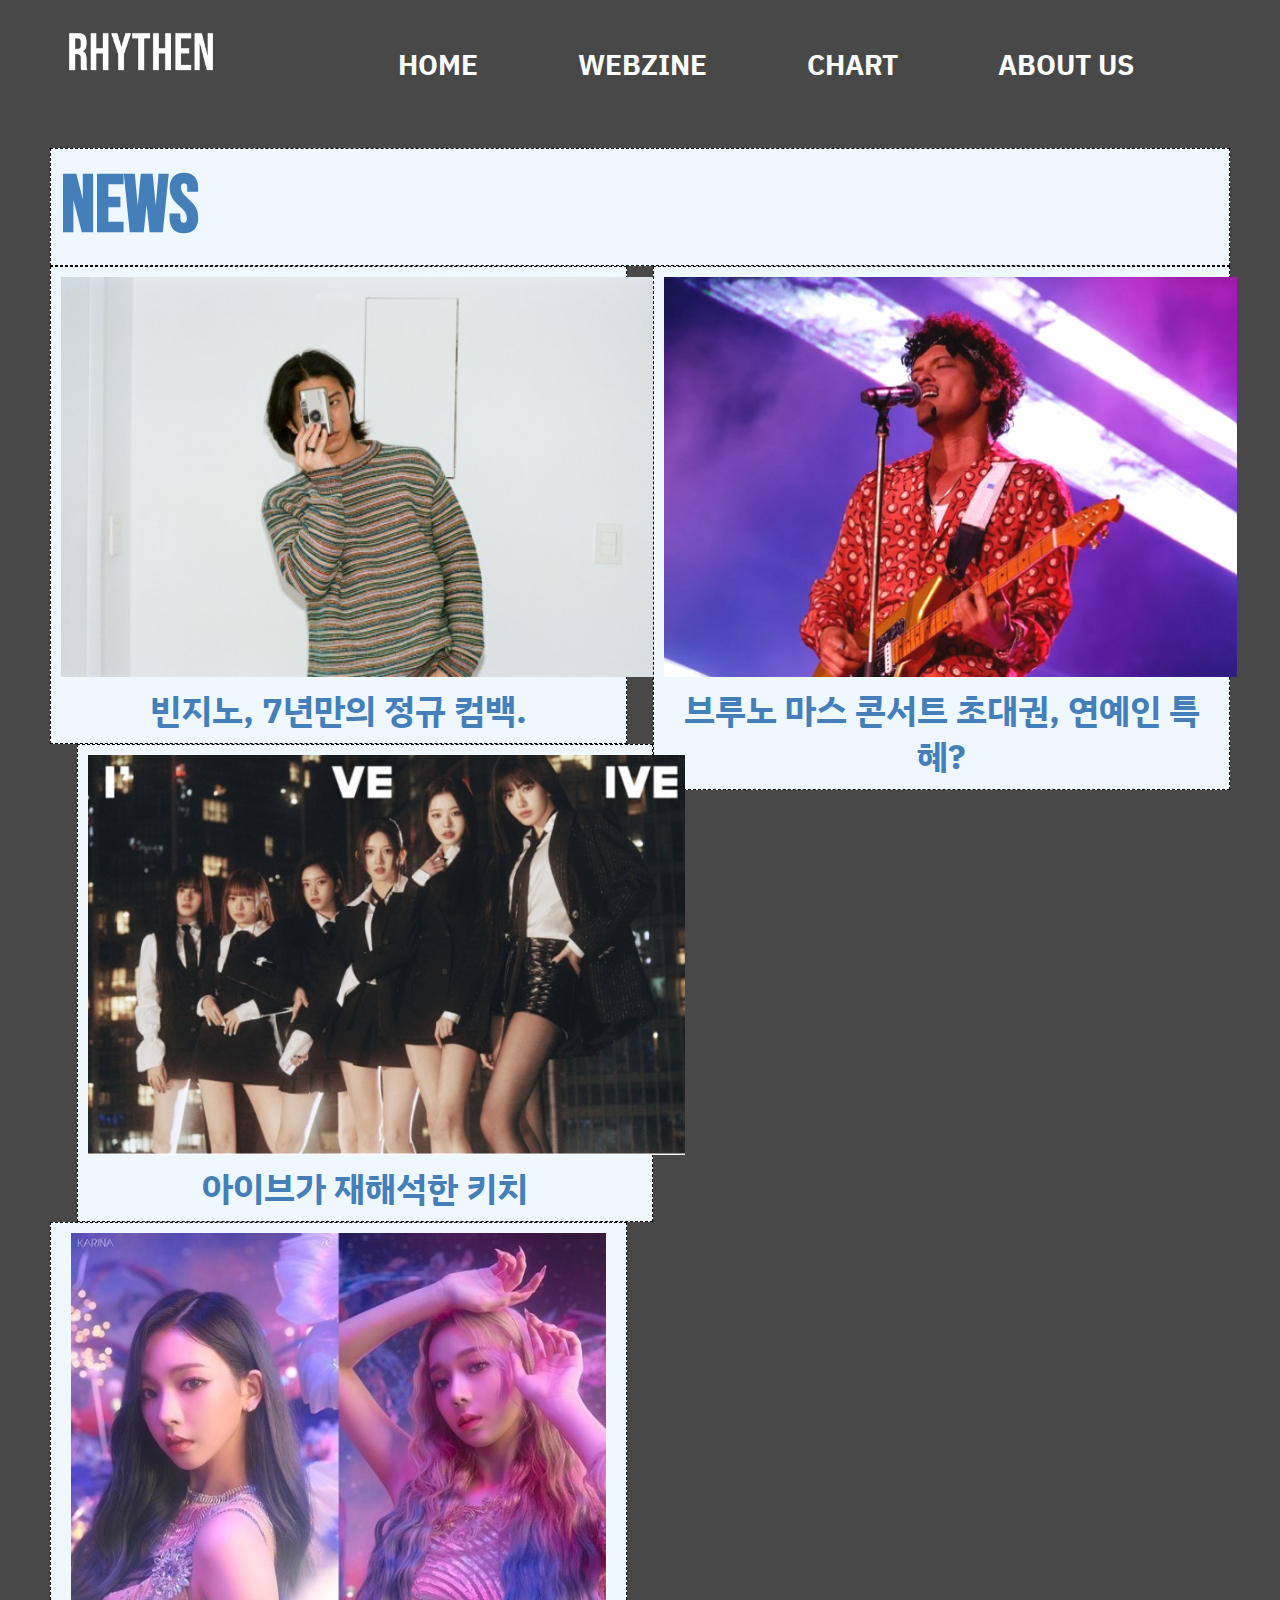
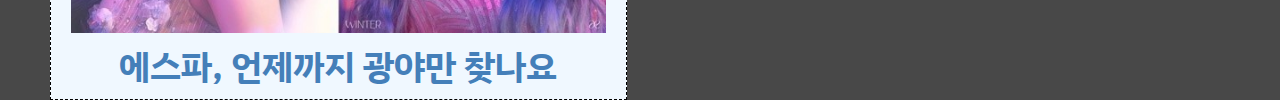
<file: index.html>
﻿<!DOCTYPE html>
<html lang="ko">
<head>
    <meta charset="UTF-8">
    <meta name="viewport" content="width=device-width, initial-scale=1.0">
    <link rel="preconnect" href="https://fonts.googleapis.com">
    <link rel="preconnect" href="https://fonts.gstatic.com" crossorigin>
    <link href="https://fonts.googleapis.com/css2?family=Bebas+Neue&family=IBM+Plex+Sans+KR&family=Lato&display=swap" rel="stylesheet">
    <link rel="stylesheet" href="style.css">
    <title>RHYTHEN</title>
</head>
<body>
    <!-- 보통 nav안에 h1태그를 넣고 로고이미지를 넣음 한페이지당 h1은 하나만 사용가능 -->
    <nav> 
        <h1>
            <a href="index.html">
                <img src="LOGO.png" alt="로고">
            </a>
        </h1>
        <ul class="nav-li">
            <li class="nav-item"><a class="nav-link" href="index.html">HOME</a></li>
            <li class="nav-item"><a class="nav-link" href="webzine.html">WEBZINE</a></li>
            <li class="nav-item"><a class="nav-link" href="chart.html">CHART</a></li>
            <li class="nav-item"><a class="nav-link" href="abotus.html">ABOUT US</a></li>
        </ul>
    </nav>

    <div class="maintext">
        <div style="border: 1px dashed black; background-color: aliceblue; padding: 10px;">
        <h1>NEWS</h1>
        </div>
    </div>
    
    <div class="article">
        <a class="art-link" href="webzinep1.html">
        <div style="border: 1px dashed black; background-color: aliceblue; padding: 10px; float: left; width: 47%;">
        <img src="beenzino.jpg" alt="빈지노"
        width="auto" height="400">
        <h4>빈지노, 7년만의 정규 컴백.</h4>
        </div>
        </a>
    </div>

    <div class="article2">
        <a class="art-link" href="webzinep2.html">
        <div style="border: 1px dashed black; background-color: aliceblue; padding: 10px; float: right; width: 47%;">
        <img src="brunomars.jpg" alt="브루노마스"
        width="auto" height="400">
        <h4>브루노 마스 콘서트 초대권, 연예인 특혜?</h4>
        </div>
        </a>
    </div>

    <div class="article3">
        <a class="art-link" href="webzinep3.html">
        <div style="border: 1px dashed black; background-color: aliceblue; padding: 10px; float: right; width: 47%;">
        <img src="ive.jpg" alt="아이브"
        width="auto" height="400">
        <h4>아이브가 재해석한 키치</h4>
        </a></div>
    </div>

    <div class="article4">
        <a class="art-link" href="webzinep4.html">
        <div style="border: 1px dashed black; background-color: aliceblue; padding: 10px; float: left; width: 47%;">
        <img src="aespa.jpg" alt="에스파"
        width="auto" height="400">
        <h4>에스파, 언제까지 광야만 찾나요</h4>
        </a></div>
    </div>
</body>
</html>
</file>
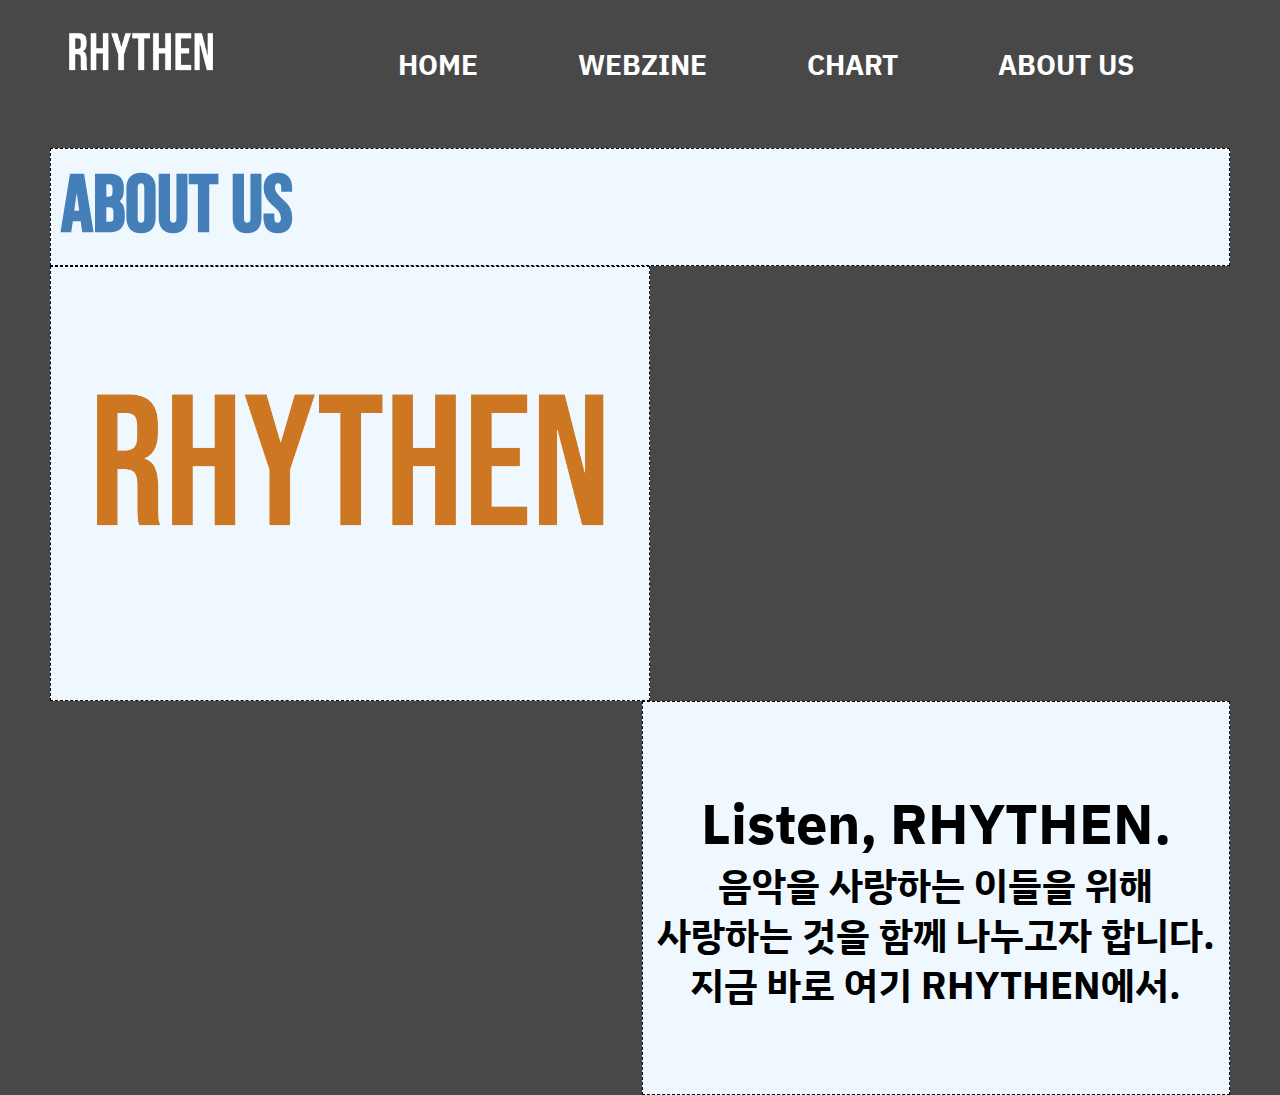
<file: abotus.html>
<!DOCTYPE html>
<html lang="ko">
<head>
    <meta charset="UTF-8">
    <meta name="viewport" content="width=device-width, initial-scale=1.0">
    <link rel="preconnect" href="https://fonts.googleapis.com">
    <link rel="preconnect" href="https://fonts.gstatic.com" crossorigin>
    <link href="https://fonts.googleapis.com/css2?family=Bebas+Neue&family=IBM+Plex+Sans+KR&family=Lato&display=swap" rel="stylesheet">
    <link rel="stylesheet" href="style.css">
    <title>RHYTHEN</title>
</head>
<body>
    <!-- 보통 nav안에 h1태그를 넣고 로고이미지를 넣음 한페이지당 h1은 하나만 사용가능 -->
    <nav> 
        <h1>
            <a href="index.html">
                <img src="LOGO.png" alt="로고">
            </a>
        </h1>
        <ul class="nav-li">
            <li class="nav-item"><a class="nav-link" href="index.html">HOME</a></li>
            <li class="nav-item"><a class="nav-link" href="webzine.html">WEBZINE</a></li>
            <li class="nav-item"><a class="nav-link" href="chart.html">CHART</a></li>
            <li class="nav-item"><a class="nav-link" href="abotus.html">ABOUT US</a></li>
        </ul>
    </nav>

    <div class="maintext">
        <div style="border: 1px dashed black; background-color: aliceblue; padding: 10px;">
        <h1>ABOUT US</h1>
        </div>
    </div>

    <div class="info1">
        <div class="info-link">
        <div style="border: 1px dashed black; background-color: aliceblue; padding: 10px; float: left; width: 49%;">
        <img src="LOGO2.png" alt="로고이미지"
        width="auto" height="397px">
        </div>
        </div>
    </div>

    <div class="info2">
        <div class="info-link">
        <div style="border: 1px dashed black; background-color: aliceblue; padding: 10px; float: right; width: 48%;">
        <br>
        <h4>Listen, <b>RHYTHEN.</b></h4>
        <h6>음악을 사랑하는 이들을 위해<br>
        사랑하는 것을 함께 나누고자 합니다.<br>
        지금 바로 여기 RHYTHEN에서.</h6>
        <br>
        </div>
        </div>
    </div>
</file>
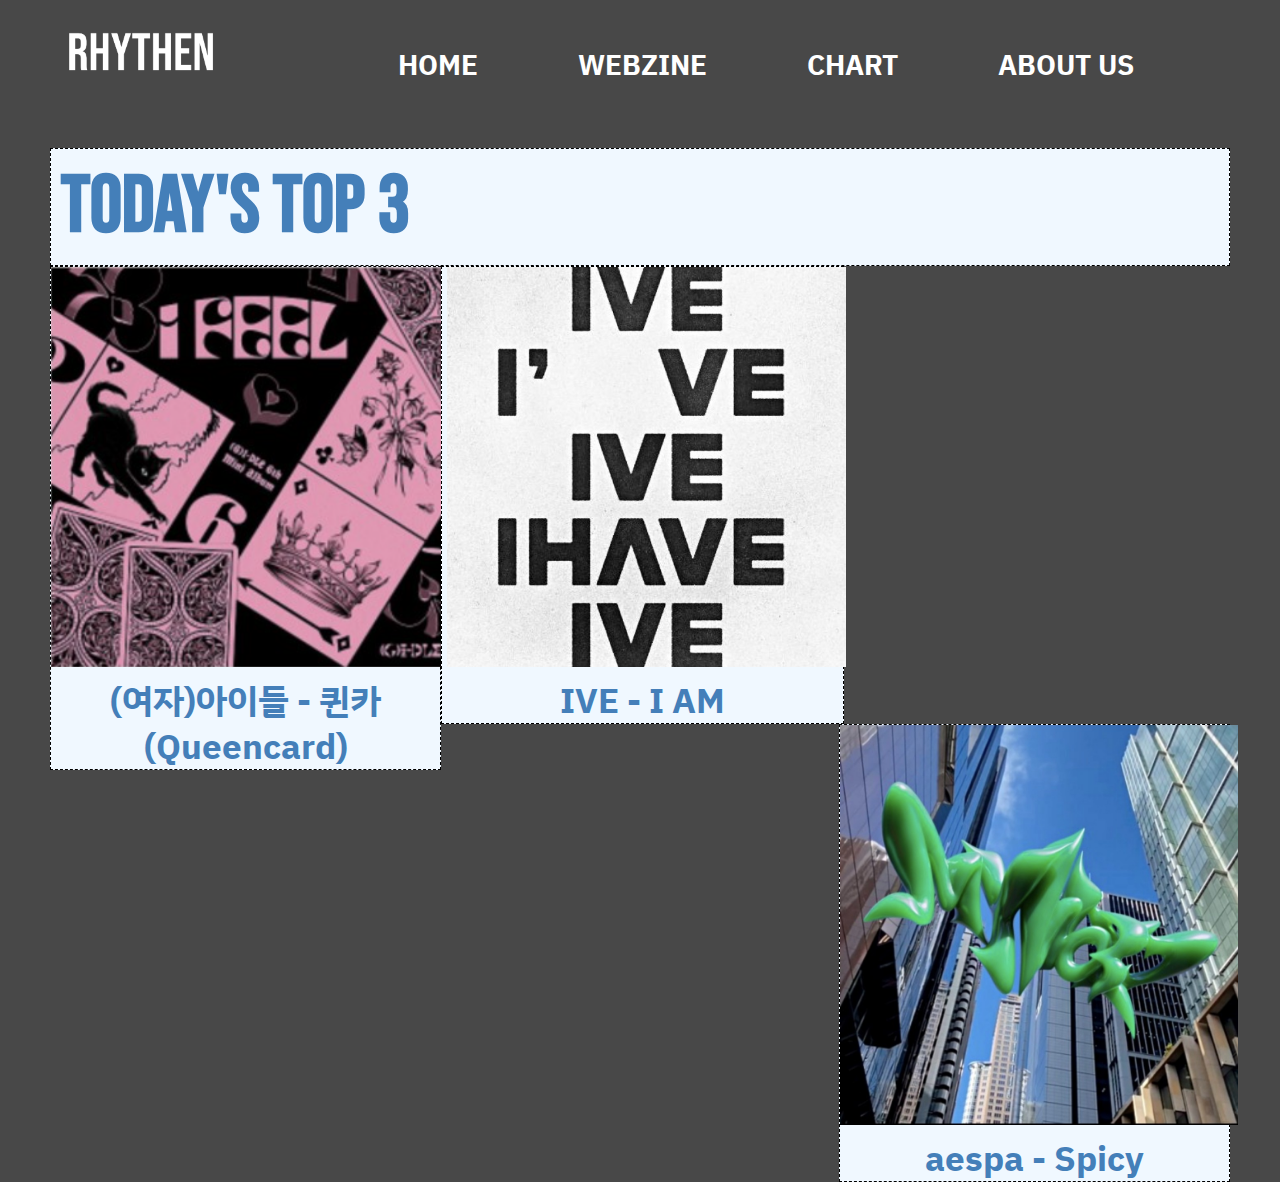
<file: chart.html>
<!DOCTYPE html>
<html lang="ko">
<head>
    <meta charset="UTF-8">
    <meta name="viewport" content="width=device-width, initial-scale=1.0">
    <link rel="preconnect" href="https://fonts.googleapis.com">
    <link rel="preconnect" href="https://fonts.gstatic.com" crossorigin>
    <link href="https://fonts.googleapis.com/css2?family=Bebas+Neue&family=IBM+Plex+Sans+KR&family=Lato&display=swap" rel="stylesheet">
    <link rel="stylesheet" href="style.css">
    <title>RHYTHEN</title>
</head>
<body>
    <!-- 보통 nav안에 h1태그를 넣고 로고이미지를 넣음 한페이지당 h1은 하나만 사용가능 -->
    <nav> 
        <h1>
            <a href="index.html">
                <img src="LOGO.png" alt="로고">
            </a>
        </h1>
        <ul class="nav-li">
            <li class="nav-item"><a class="nav-link" href="index.html">HOME</a></li>
            <li class="nav-item"><a class="nav-link" href="webzine.html">WEBZINE</a></li>
            <li class="nav-item"><a class="nav-link" href="chart.html">CHART</a></li>
            <li class="nav-item"><a class="nav-link" href="abotus.html">ABOUT US</a></li>
        </ul>
    </nav>

    <div class="maintext">
        <div style="border: 1px dashed black; background-color: aliceblue; padding: 10px;">
        <h1>Today's TOP 3</h1>
        </div>
    </div>

    <div class="chart1">
        <div class="cht-link">
        <div style="border: 1px dashed black; background-color: aliceblue; float: left; width: 33%;">
        <a href="https://youtu.be/7HDeem-JaSY"><img src="queencard.png" alt="퀸카"
        width="auto" height="400"></a>
        <h4>(여자)아이들 - 퀸카(Queencard)</h4>
        </div>
        </div>
    </div>

    <div class="chart2">
        <div class="cht-link">
        <div style="border: 1px dashed black; background-color: aliceblue; padding-left: 5px; padding-right: 6px; float: left; width: 33%;">
        <a href="https://youtu.be/6ZUIwj3FgUY"><img src="iam.jpg" alt="아이엠"
        width="auto" height="400"></a>
        <h4>IVE - I AM</h4>
        </div>
        </div>
    </div>

    <div class="chart3">
        <div class="cht-link">
        <div style="border: 1px dashed black; background-color: aliceblue; float: right; width: 33%;">
        <a href="https://youtu.be/Os_heh8vPfs"><img src="spicy.jpg" alt="스파이시"
        width="auto" height="400"></a>
        <h4>aespa - Spicy </h4>
        </div>
        </div>
    </div>

    </body>
    </html>
</file>
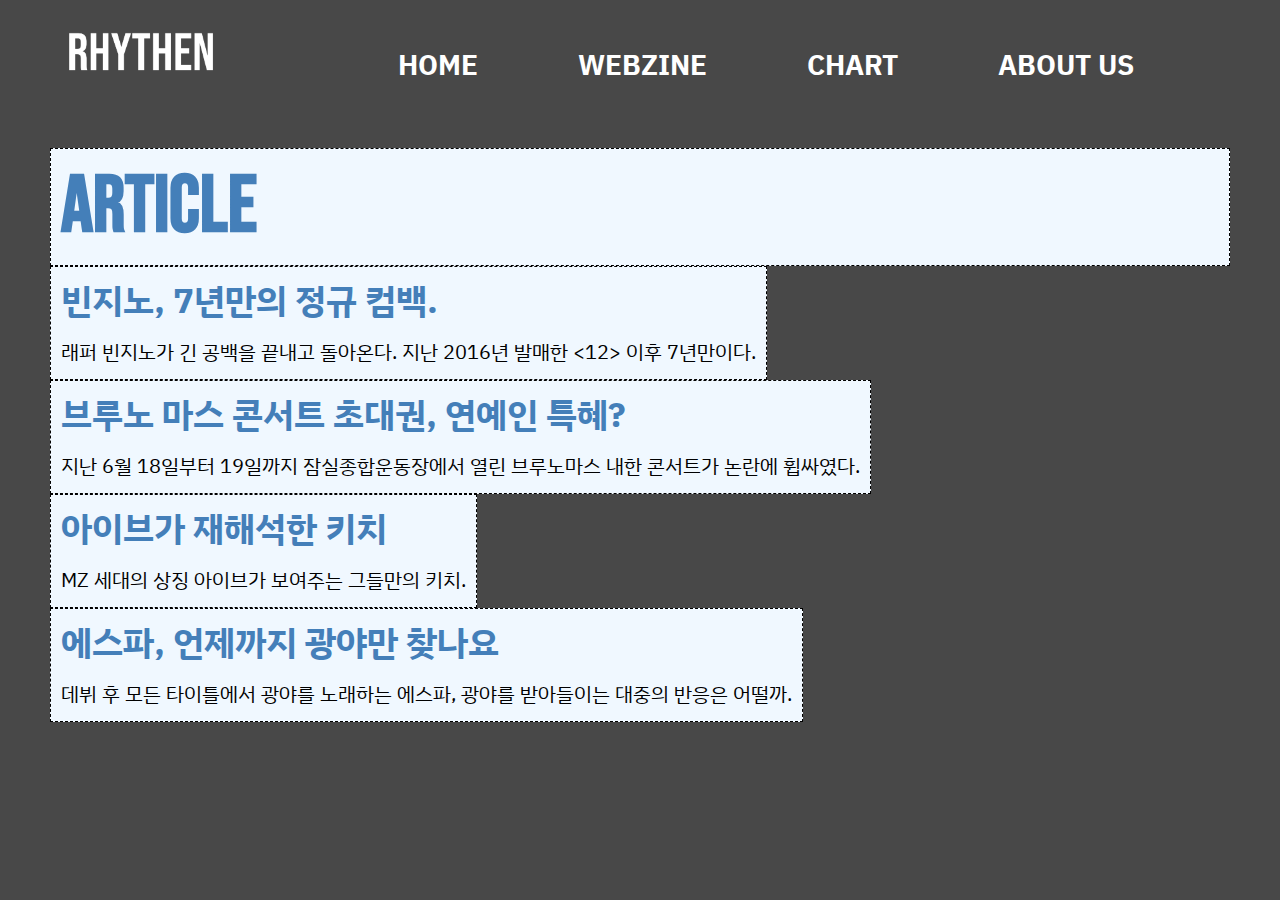
<file: webzine.html>
<!DOCTYPE html>
<html lang="ko">
<head>
    <meta charset="UTF-8">
    <meta name="viewport" content="width=device-width, initial-scale=1.0">
    <link rel="preconnect" href="https://fonts.googleapis.com">
    <link rel="preconnect" href="https://fonts.gstatic.com" crossorigin>
    <link href="https://fonts.googleapis.com/css2?family=Bebas+Neue&family=IBM+Plex+Sans+KR&family=Lato&display=swap" rel="stylesheet">
    <link rel="stylesheet" href="style.css">
    <title>RHYTHEN</title>
</head>
<body>
    <!-- 보통 nav안에 h1태그를 넣고 로고이미지를 넣음 한페이지당 h1은 하나만 사용가능 -->
    <nav> 
        <h1>
            <a href="index.html">
                <img src="LOGO.png" alt="로고">
            </a>
        </h1>
        <ul class="nav-li">
            <li class="nav-item"><a class="nav-link" href="index.html">HOME</a></li>
            <li class="nav-item"><a class="nav-link" href="webzine.html">WEBZINE</a></li>
            <li class="nav-item"><a class="nav-link" href="chart.html">CHART</a></li>
            <li class="nav-item"><a class="nav-link" href="abotus.html">ABOUT US</a></li>
        </ul>
    </nav>

    <div class="maintext">
        <div style="border: 1px dashed black; background-color: aliceblue; padding: 10px;">
        <h1>ARTICLE</h1>
        </div>
    </div>
    
    <div class="article11">
        <a class="art-link" href="webzinep1.html">
        <div style="border: 1px dashed black; background-color: aliceblue; padding: 10px;">
        <b>빈지노, 7년만의 정규 컴백.</b>
        <p><a class="news-text">
        래퍼 빈지노가 긴 공백을 끝내고 돌아온다. 지난 2016년 발매한 &lt;12&gt; 이후 7년만이다.
        </a></p>
        </a>
        </div>
    </div>

    <div class="article22">
        <a class="art-link" href="webzinep2.html">
        <div style="border: 1px dashed black; background-color: aliceblue; padding: 10px;">
        <b>브루노 마스 콘서트 초대권, 연예인 특혜?</b>
        <p><a class="news-text">
        지난 6월 18일부터 19일까지 잠실종합운동장에서 열린 브루노마스 내한 콘서트가 논란에 휩싸였다.
        </a></p>
        </a>
        </div>
    </div>

    <div class="article33">
        <a class="art-link" href="webzinep3.html">
        <div style="border: 1px dashed black; background-color: aliceblue; padding: 10px;">
        <b>아이브가 재해석한 키치</b>
        <p><a class="news-text">
        MZ 세대의 상징 아이브가 보여주는 그들만의 키치.
        </a></p>
        </a></div>
    </div>

    <div class="article44">
        <a class="art-link" href="webzinep4.html">
        <div style="border: 1px dashed black; background-color: aliceblue; padding: 10px;">
        <b>에스파, 언제까지 광야만 찾나요</b>
        <p><a class="news-text">
        데뷔 후 모든 타이틀에서 광야를 노래하는 에스파, 광야를 받아들이는 대중의 반응은 어떨까.
        </a></p>
        </a></div>
    </div>
    
</body>
</html>
</file>
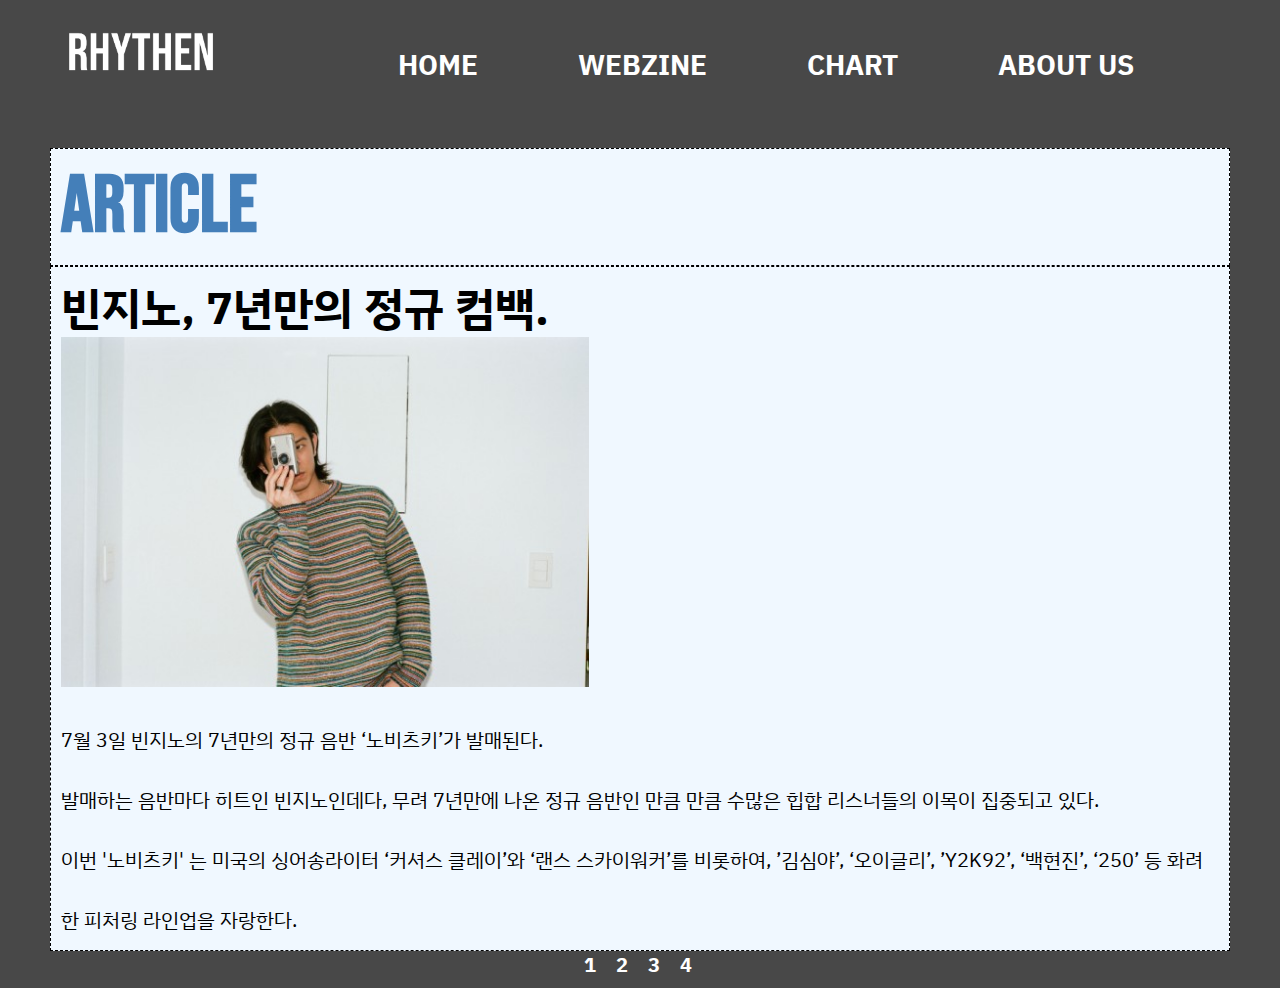
<file: webzinep1.html>
<!DOCTYPE html>
<html lang="ko">
<head>
    <meta charset="UTF-8">
    <meta name="viewport" content="width=device-width, initial-scale=1.0">
    <link rel="preconnect" href="https://fonts.googleapis.com">
    <link rel="preconnect" href="https://fonts.gstatic.com" crossorigin>
    <link href="https://fonts.googleapis.com/css2?family=Bebas+Neue&family=IBM+Plex+Sans+KR&family=Lato&display=swap" rel="stylesheet">
    <link rel="stylesheet" href="style.css">
    <title>RHYTHEN</title>
</head>
<body>
    <!-- 보통 nav안에 h1태그를 넣고 로고이미지를 넣음 한페이지당 h1은 하나만 사용가능 -->
    <nav> 
        <h1>
            <a href="index.html">
                <img src="LOGO.png" alt="로고">
            </a>
        </h1>
        <ul class="nav-li">
            <li class="nav-item"><a class="nav-link" href="index.html">HOME</a></li>
            <li class="nav-item"><a class="nav-link" href="webzine.html">WEBZINE</a></li>
            <li class="nav-item"><a class="nav-link" href="chart.html">CHART</a></li>
            <li class="nav-item"><a class="nav-link" href="abotus.html">ABOUT US</a></li>
        </ul>
    </nav>

    <div class="maintext">
        <div style="border: 1px dashed black; background-color: aliceblue; padding: 10px;">
        <h1>ARTICLE</h1>
        </div>
    </div>
    
    <div class="article111">
        <div style="border: 1px dashed black; background-color: aliceblue; padding: 10px;">
        <p><b>빈지노, 7년만의 정규 컴백.</b></p>
        <img src="beenzino.jpg" alt="빈지노"
        width="auto" height="350">
        <p><a class="art-text">
            7월 3일 빈지노의 7년만의 정규 음반 ‘노비츠키’가 발매된다.<br>
            발매하는 음반마다 히트인 빈지노인데다, 무려 7년만에 나온 정규 음반인 만큼 만큼 수많은 힙합 리스너들의 이목이 집중되고 있다.<br>
            이번 '노비츠키' 는 미국의 싱어송라이터 ‘커셔스 클레이’와 ‘랜스 스카이워커’를 비롯하여, ’김심야’, ‘오이글리’, ’Y2K92’, ‘백현진’, ‘250’ 등 화려한 피처링 라인업을 자랑한다.
        </a></p>
        </a>
        </div>
    </div>

    <footer> 
        <ul class="fot-li">
            <li class="fot-item"><a class="fot-link" href="webzinep1.html">1</a></li>
            <li class="fot-item"><a class="fot-link" href="webzinep2.html">2</a></li>
            <li class="fot-item"><a class="fot-link" href="webzinep3.html">3</a></li>
            <li class="fot-item"><a class="fot-link" href="webzinep4.html">4</a></li>
        </ul>
    </footer>
</file>
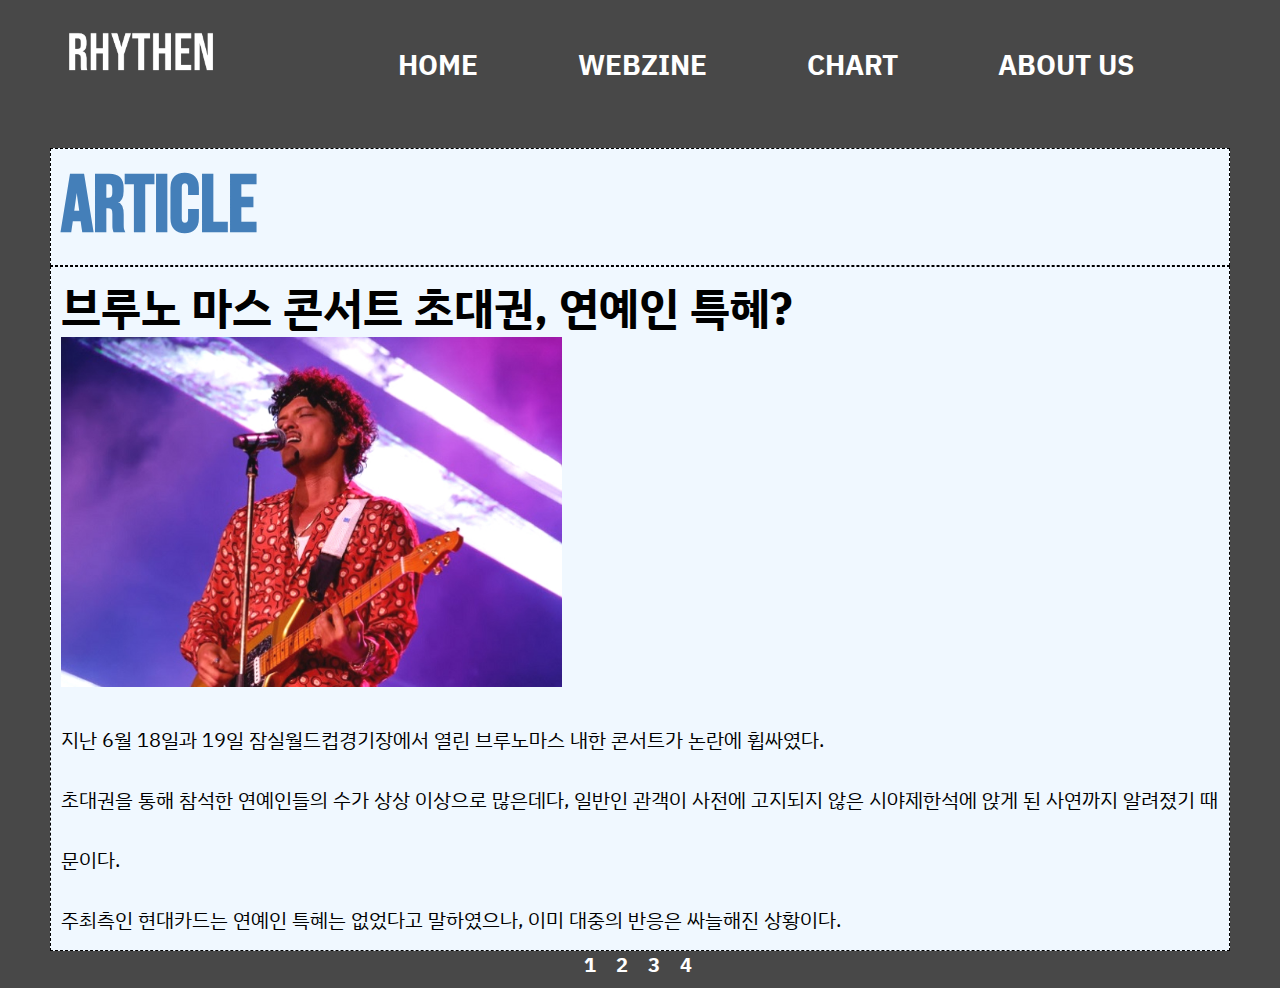
<file: webzinep2.html>
<!DOCTYPE html>
<html lang="ko">
<head>
    <meta charset="UTF-8">
    <meta name="viewport" content="width=device-width, initial-scale=1.0">
    <link rel="preconnect" href="https://fonts.googleapis.com">
    <link rel="preconnect" href="https://fonts.gstatic.com" crossorigin>
    <link href="https://fonts.googleapis.com/css2?family=Bebas+Neue&family=IBM+Plex+Sans+KR&family=Lato&display=swap" rel="stylesheet">
    <link rel="stylesheet" href="style.css">
    <title>RHYTHEN</title>
</head>
<body>
    <!-- 보통 nav안에 h1태그를 넣고 로고이미지를 넣음 한페이지당 h1은 하나만 사용가능 -->
    <nav> 
        <h1>
            <a href="index.html">
                <img src="LOGO.png" alt="로고">
            </a>
        </h1>
        <ul class="nav-li">
            <li class="nav-item"><a class="nav-link" href="index.html">HOME</a></li>
            <li class="nav-item"><a class="nav-link" href="webzine.html">WEBZINE</a></li>
            <li class="nav-item"><a class="nav-link" href="chart.html">CHART</a></li>
            <li class="nav-item"><a class="nav-link" href="abotus.html">ABOUT US</a></li>
        </ul>
    </nav>

    <div class="maintext">
        <div style="border: 1px dashed black; background-color: aliceblue; padding: 10px;">
        <h1>ARTICLE</h1>
        </div>
    </div>
    
    <div class="article222">
        <div style="border: 1px dashed black; background-color: aliceblue; padding: 10px;">
        <p><b>브루노 마스 콘서트 초대권, 연예인 특혜?</b></p>
        <img src="brunomars.jpg" alt="브루노마스"
        width="auto" height="350">
        <p><a class="art-text">
            지난 6월 18일과 19일 잠실월드컵경기장에서 열린 브루노마스 내한 콘서트가 논란에 휩싸였다.<br>
            초대권을 통해 참석한 연예인들의 수가 상상 이상으로 많은데다, 일반인 관객이 사전에 고지되지 않은 시야제한석에 앉게 된 사연까지 알려졌기 때문이다.<br>
            주최측인 현대카드는 연예인 특혜는 없었다고 말하였으나, 이미 대중의 반응은 싸늘해진 상황이다.
        </a></p>
        </a>
        </div>
    </div>

    <footer> 
        <ul class="fot-li">
            <li class="fot-item"><a class="fot-link" href="webzinep1.html">1</a></li>
            <li class="fot-item"><a class="fot-link" href="webzinep2.html">2</a></li>
            <li class="fot-item"><a class="fot-link" href="webzinep3.html">3</a></li>
            <li class="fot-item"><a class="fot-link" href="webzinep4.html">4</a></li>
        </ul>
    </footer>
</file>
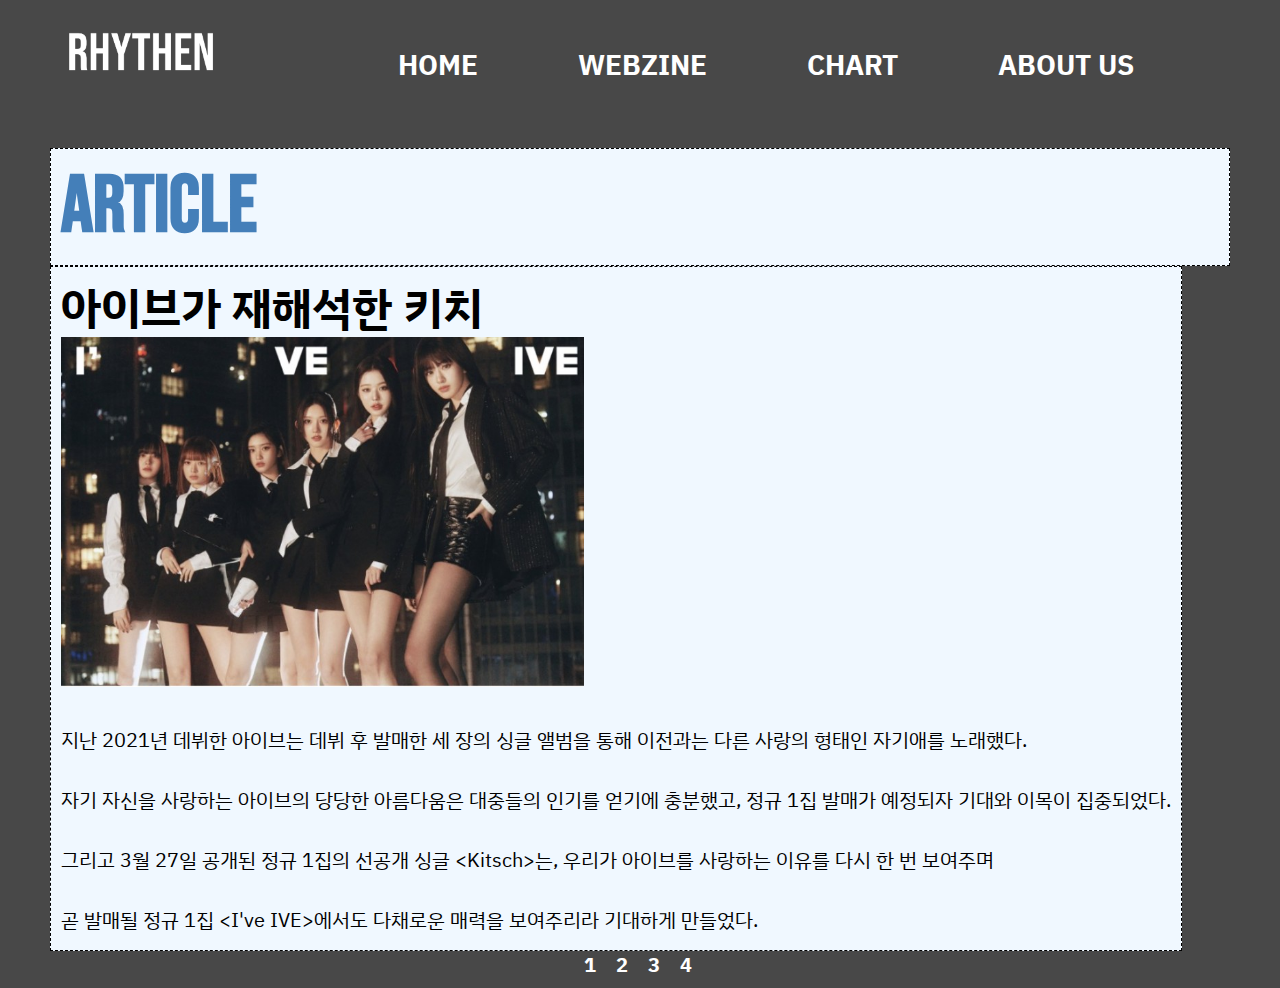
<file: webzinep3.html>
<!DOCTYPE html>
<html lang="ko">
<head>
    <meta charset="UTF-8">
    <meta name="viewport" content="width=device-width, initial-scale=1.0">
    <link rel="preconnect" href="https://fonts.googleapis.com">
    <link rel="preconnect" href="https://fonts.gstatic.com" crossorigin>
    <link href="https://fonts.googleapis.com/css2?family=Bebas+Neue&family=IBM+Plex+Sans+KR&family=Lato&display=swap" rel="stylesheet">
    <link rel="stylesheet" href="style.css">
    <title>RHYTHEN</title>
</head>
<body>
    <!-- 보통 nav안에 h1태그를 넣고 로고이미지를 넣음 한페이지당 h1은 하나만 사용가능 -->
    <nav> 
        <h1>
            <a href="index.html">
                <img src="LOGO.png" alt="로고">
            </a>
        </h1>
        <ul class="nav-li">
            <li class="nav-item"><a class="nav-link" href="index.html">HOME</a></li>
            <li class="nav-item"><a class="nav-link" href="webzine.html">WEBZINE</a></li>
            <li class="nav-item"><a class="nav-link" href="chart.html">CHART</a></li>
            <li class="nav-item"><a class="nav-link" href="abotus.html">ABOUT US</a></li>
        </ul>
    </nav>

    <div class="maintext">
        <div style="border: 1px dashed black; background-color: aliceblue; padding: 10px;">
        <h1>ARTICLE</h1>
        </div>
    </div>
    
    <div class="article333">
        <div style="border: 1px dashed black; background-color: aliceblue; padding: 10px;">
        <p><b>아이브가 재해석한 키치</b></p>
        <img src="ive.jpg" alt="아이브"
        width="auto" height="350">
        <p><a class="art-text">
            지난 2021년 데뷔한 아이브는 데뷔 후 발매한 세 장의 싱글 앨범을 통해 이전과는 다른 사랑의 형태인 자기애를 노래했다.<br>
            자기 자신을 사랑하는 아이브의 당당한 아름다움은 대중들의 인기를 얻기에 충분했고, 정규 1집 발매가 예정되자 기대와 이목이 집중되었다.<br>
            그리고 3월 27일 공개된 정규 1집의 선공개 싱글 &lt;Kitsch&gt;는, 우리가 아이브를 사랑하는 이유를 다시 한 번 보여주며<br>
            곧 발매될 정규 1집 &lt;I've IVE&gt;에서도 다채로운 매력을 보여주리라 기대하게 만들었다.
        </a></p>
        </a>
        </div>
    </div>

    <footer> 
        <ul class="fot-li">
            <li class="fot-item"><a class="fot-link" href="webzinep1.html">1</a></li>
            <li class="fot-item"><a class="fot-link" href="webzinep2.html">2</a></li>
            <li class="fot-item"><a class="fot-link" href="webzinep3.html">3</a></li>
            <li class="fot-item"><a class="fot-link" href="webzinep4.html">4</a></li>
        </ul>
    </footer>
</file>
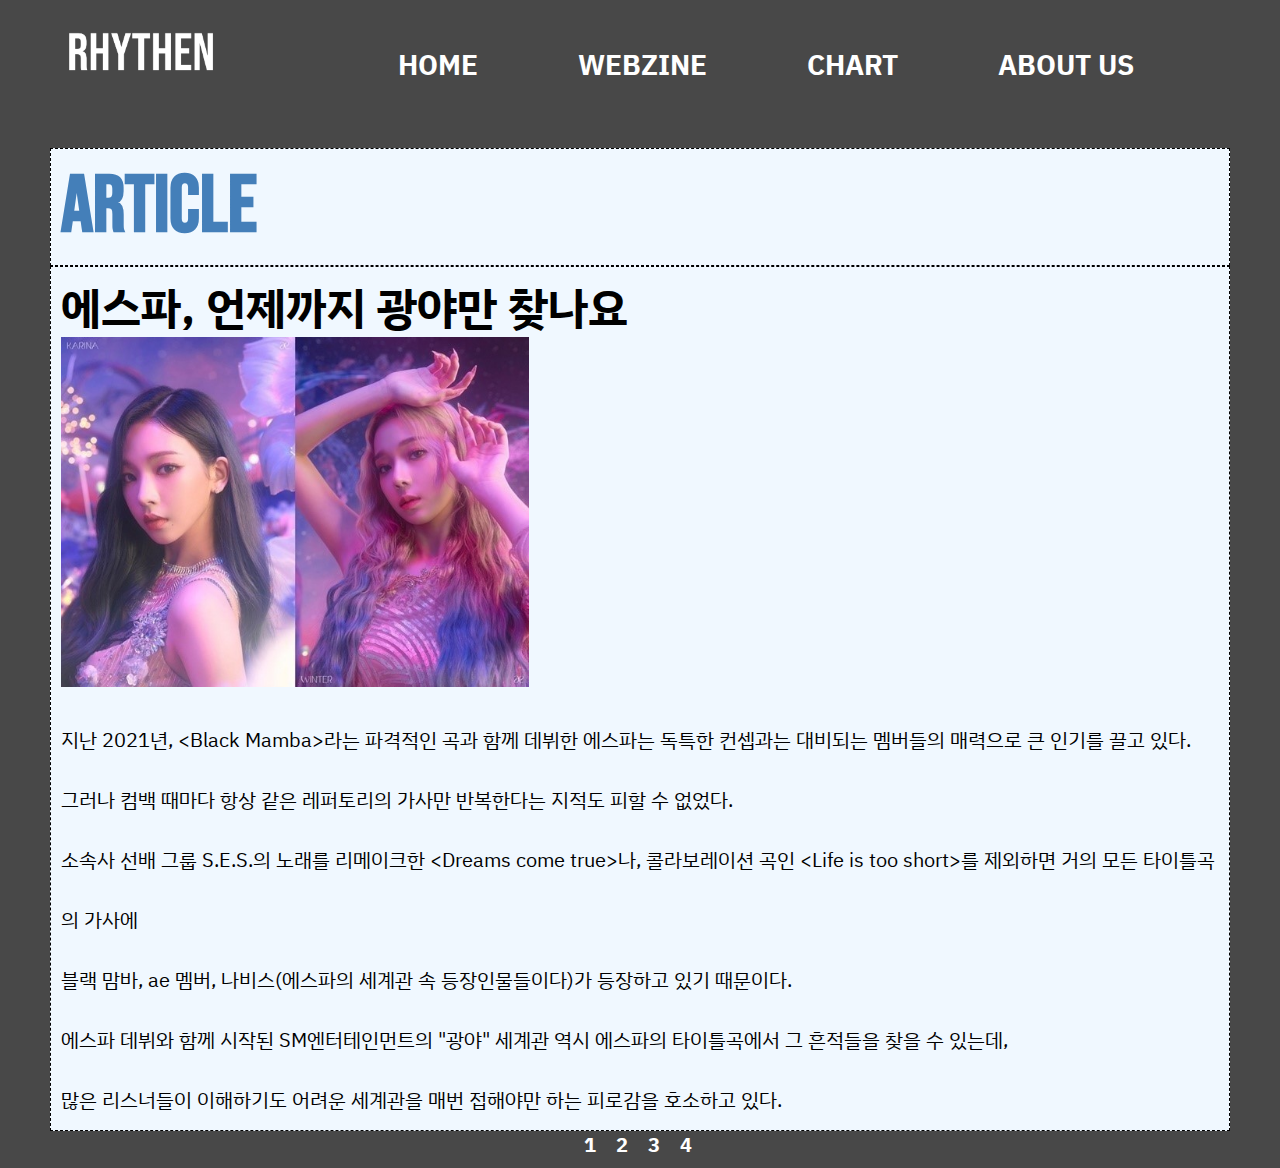
<file: webzinep4.html>
<!DOCTYPE html>
<html lang="ko">
<head>
    <meta charset="UTF-8">
    <meta name="viewport" content="width=device-width, initial-scale=1.0">
    <link rel="preconnect" href="https://fonts.googleapis.com">
    <link rel="preconnect" href="https://fonts.gstatic.com" crossorigin>
    <link href="https://fonts.googleapis.com/css2?family=Bebas+Neue&family=IBM+Plex+Sans+KR&family=Lato&display=swap" rel="stylesheet">
    <link rel="stylesheet" href="style.css">
    <title>RHYTHEN</title>
</head>
<body>
    <!-- 보통 nav안에 h1태그를 넣고 로고이미지를 넣음 한페이지당 h1은 하나만 사용가능 -->
    <nav> 
        <h1>
            <a href="index.html">
                <img src="LOGO.png" alt="로고">
            </a>
        </h1>
        <ul class="nav-li">
            <li class="nav-item"><a class="nav-link" href="index.html">HOME</a></li>
            <li class="nav-item"><a class="nav-link" href="webzine.html">WEBZINE</a></li>
            <li class="nav-item"><a class="nav-link" href="chart.html">CHART</a></li>
            <li class="nav-item"><a class="nav-link" href="abotus.html">ABOUT US</a></li>
        </ul>
    </nav>

    <div class="maintext">
        <div style="border: 1px dashed black; background-color: aliceblue; padding: 10px;">
        <h1>ARTICLE</h1>
        </div>
    </div>

    <div class="article444">
        <div style="border: 1px dashed black; background-color: aliceblue; padding: 10px;">
        <p><b>에스파, 언제까지 광야만 찾나요</b></p>
        <img src="aespa.jpg" alt="에스파"
        width="auto" height="350">
        <p><a class="art-text">
            지난 2021년, &lt;Black Mamba&gt;라는 파격적인 곡과 함께 데뷔한 에스파는 독특한 컨셉과는 대비되는 멤버들의 매력으로 큰 인기를 끌고 있다.<br>
            그러나 컴백 때마다 항상 같은 레퍼토리의 가사만 반복한다는 지적도 피할 수 없었다.<br>
            소속사 선배 그룹 S.E.S.의 노래를 리메이크한 &lt;Dreams come true&gt;나, 콜라보레이션 곡인 &lt;Life is too short&gt;를 제외하면 거의 모든 타이틀곡의 가사에<br>
            블랙 맘바, ae 멤버, 나비스(에스파의 세계관 속 등장인물들이다)가 등장하고 있기 때문이다.<br>
            에스파 데뷔와 함께 시작된 SM엔터테인먼트의 "광야" 세계관 역시 에스파의 타이틀곡에서 그 흔적들을 찾을 수 있는데,<br>
            많은 리스너들이 이해하기도 어려운 세계관을 매번 접해야만 하는 피로감을 호소하고 있다.
        </a></p>
        </a>
        </div>
    </div>

    <footer> 
        <ul class="fot-li">
            <li class="fot-item"><a class="fot-link" href="webzinep1.html">1</a></li>
            <li class="fot-item"><a class="fot-link" href="webzinep2.html">2</a></li>
            <li class="fot-item"><a class="fot-link" href="webzinep3.html">3</a></li>
            <li class="fot-item"><a class="fot-link" href="webzinep4.html">4</a></li>
        </ul>
    </footer>
</file>
<file: style.css>
header{background-color: rgb(72, 72, 72);}
body{background-color: rgb(72, 72, 72);}

.logo img {
    max-width: 160px;
    height: auto;
    padding-left: 30px;
}

*{margin: 0px; padding:0px;}
ul{list-style: none;}
li{list-style: none;}
a{text-decoration: none;}
header{
    background-size: 60px;
    background-position: center top;
    background-attachment: fixed;
    /* background-color: rgb(72, 72, 72); */
    border-bottom: 5px solid ;
}
.nav-link:default,
.nav-link {
    color: white !important;
}
.nav-link:hover,
.nav-link.active,
.nav-link.selected {
    color: #447fb9 !important;
}

.fot-link:default,
.fot-link {
    color: white !important;
}
.fot-link:hover,
.fot-link.active,
.fot-link.selected {
    color: #447fb9 !important;
}

.art-link:default,
.art-link {
    color: #447fb9 !important;
}
.art-link:hover,
.art-link.active,
.art-link.selected {
    color: #dd7b1f !important;
}

.cht-link:default,
.cht-link {
    color: #447fb9 !important;
}
.cht-link:hover,
.cht-link.active,
.cht-link.selected {
    color: #dd7b1f !important;
}

nav {
    display: flex;
    align-items: center;
    justify-content: space-around;
    margin-right: 30px;
    font-size: 28px;
    font-weight: bold;   
    font-family: 'IBM Plex Sans KR', sans-serif;
}

.nav-li{
    display: flex;
    align-content: space-around;
}

footer {
    display: flex;
    align-items: center;
    justify-content: space-around;
    margin-right: 5px;
    font-weight: bold;
    font-size: 20px;
    font-family: 'IBM Plex Sans KR', sans-serif;
}

.fot-li{
    display: flex;
    align-items: center;
}

.fot-item > a{
    align-items: center;
    padding: 10px;
}

.nav-item > a{
    align-items: center;
    padding: 50px;
}

nav > h1 > a > img{
    width: 150px; 
}

.maintext {
    color: #447fb9;
    margin-left: 50px;
    margin-right: 50px;
    margin-top: 20px;
    font-size: 40px;
    font-family: 'Bebas Neue', sans-serif;

}

.maintext {
    color: #447fb9;
    margin-left: 50px;
    margin-right: 50px;
    margin-top: 20px;
    font-size: 40px;
    font-family: 'Bebas Neue', sans-serif;

}

.article,
.article2,
.article3,
.article4 {
    text-align: center;
    margin-left: 50px;
    margin-right: 50px;
    font-size: 35px;
    font-family: 'IBM Plex Sans KR', sans-serif;
}

.article11,
.article22,
.article33,
.article44 {
    justify-items: flex-start;
    margin-left: 50px;
    margin-right: 50px;
    font-size: 35px;
    font-family: 'IBM Plex Sans KR', sans-serif;
}

.article111,
.article222,
.article333,
.article444 {
    justify-items: flex-start;
    margin-left: 50px;
    margin-right: 50px;
    font-size: 45px;
    font-family: 'IBM Plex Sans KR', sans-serif;
}

.info1,
.info2 {
    text-align: center;
    margin-left: 50px;
    margin-right: 50px;
    font-size: 56px;
    font-family: 'IBM Plex Sans KR', sans-serif;
}

.news-text {
    font-size: 20px;
    font-family: 'IBM Plex Sans KR', sans-serif;
}

.art-text {
    font-size: 20px;
    font-family: 'IBM Plex Sans KR', sans-serif;
}

.cht-link {
    font-family: 'IBM Plex Sans KR', sans-serif;
}

.info-link {
    font-family: 'IBM Plex Sans KR', sans-serif;
}


.chart1,
.chart2,
.chart3 {
    text-align: center;
    margin-left: 50px;
    margin-right: 50px;
    font-size: 35px;
    font-family: 'IBM Plex Sans KR', sans-serif; 
}

.cht-link {
    text-align: center;
    justify-content: center;
    font-family: 'IBM Plex Sans KR', sans-serif;
}
</file>
